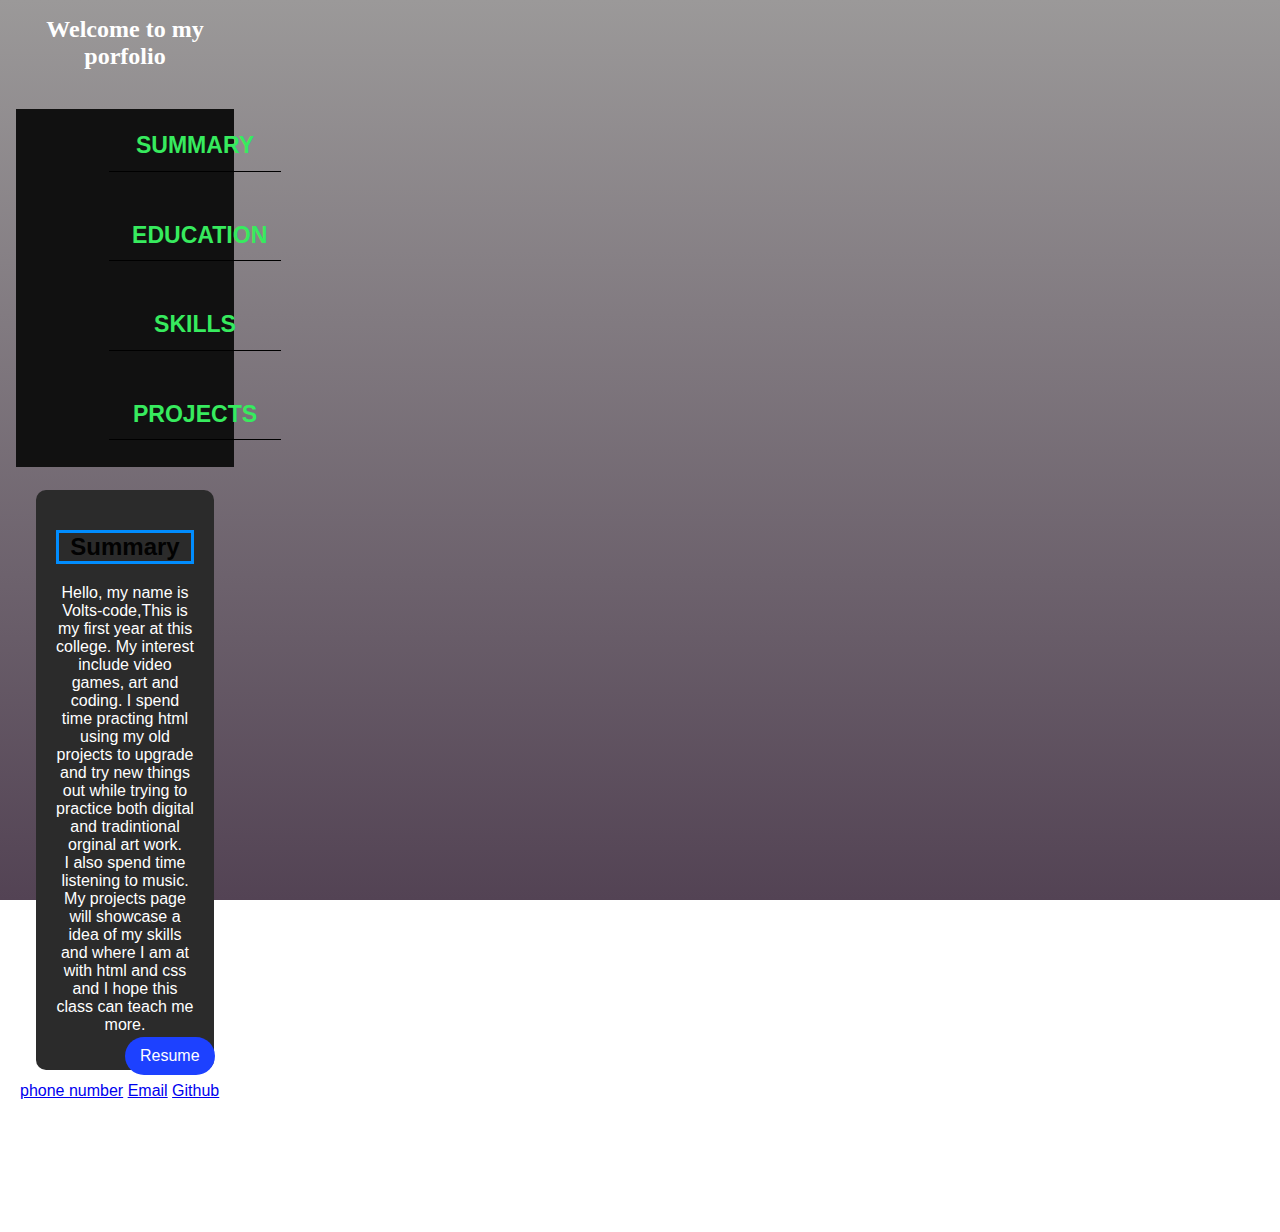
<file: index.html>
<!DOCTYPE html>
<html lang="en">
    <head>
        <meta charset="UTF-8">
        <meta name="viewport" content="width=device-width, initial-scale=1.0">
        <title>Personal Portfolio</title>
        <link rel='stylesheet' href='portfolio.css' />

    </head>

    <body>
        <div class="Grid">
            <header class="header">
                <h1>
                    <strong>Welcome to my porfolio</strong>
                </h1>
            </header>

            <main>
                <nav class="sidebar">
                    <ul class="navlinks">
                        <li><a href="index.html">Summary</a></li>
                        <br>
                        <li><a href="education.html">Education</a></li>
                        <br>
                        <li><a href="skills.html">Skills</a></li>
                        <br>
                        <li><a href="projects.html">Projects</a></li>
                        <br>
                    </ul>
                </nav>

                <section class="summary">
                    <h2> Summary </h2>
                    <p>
                        Hello, my name is Volts-code,This is my first year at this college. My interest include video games, art and coding.
                        I spend time practing html using my old projects to upgrade and try new things out
                        while trying to practice both digital and tradintional orginal art work.<br>
                        I also spend time listening to music.   
                        <br> 
                        My projects page will showcase a idea of my skills and where I am at with html and css and
                        I hope this class can teach me more.
                    </p>
                </section>

                <p class="introv2"><small>Video games are most of my inspiration for this path. 
                    Games such as Valorant, Call of duty, Overwatch, Apex Legends and etc have such wonderful artist's that make characters come to life in this regard.</small>
                </p>
        <footer class="footer" id="contact">
            <div class="info">
                <a href="tel:+9999999999" >phone number</a>
                <a href="mailto:no_reply@example.com">Email</a>
                <a href ="https://github.com/Volts-code ">Github</a>
            </div>
        <a href="https://drive.google.com/file/d/1nuHgZaSIwKRI6Y6LR1e7fyVz3bPGCN24/view?usp=sharing" class="Resume"> Resume </a>
        </footer>

            </main>
        </div>
    </body>
</html>
</file>
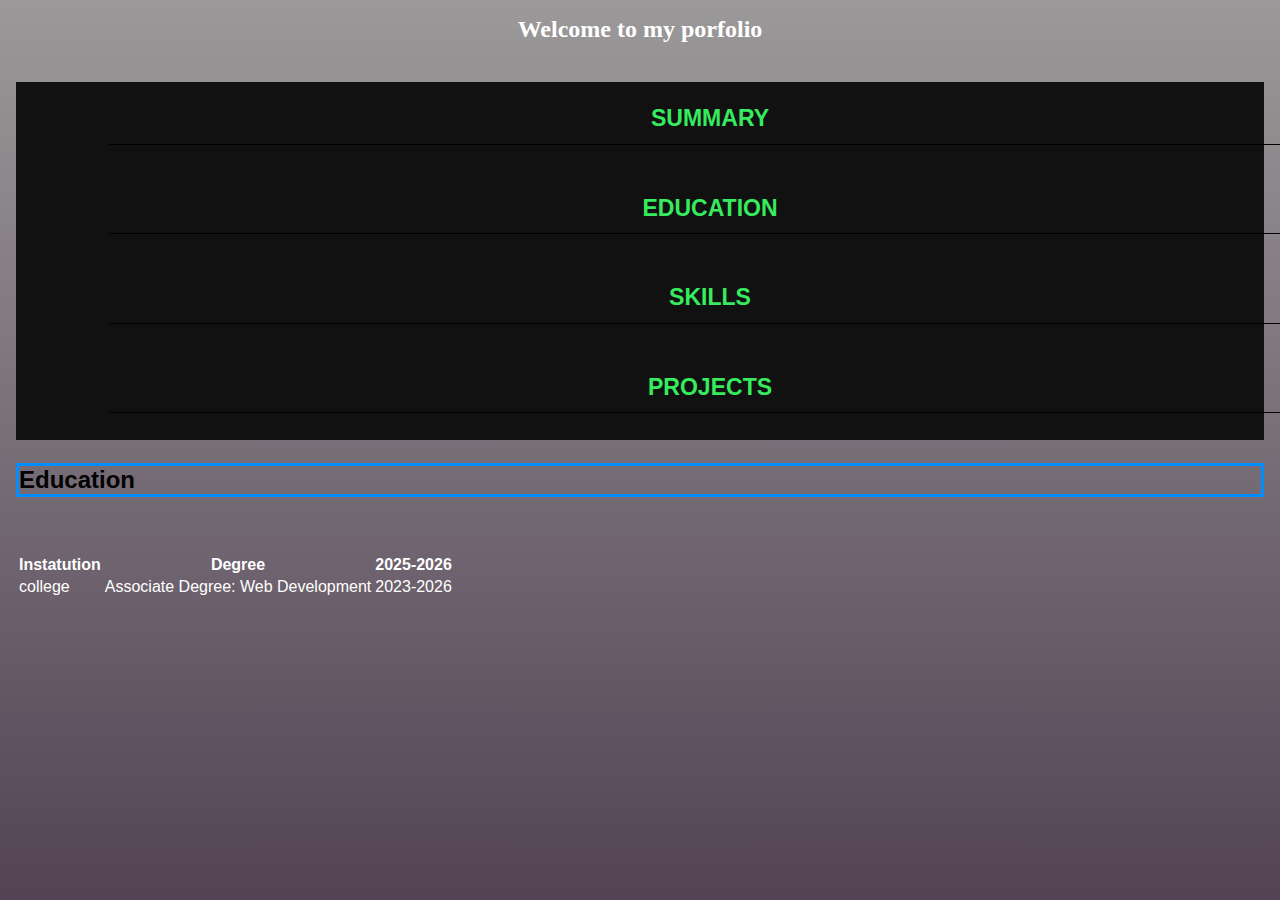
<file: education.html>
<!DOCTYPE html>
<html lang="en">
    <head>
        <meta charset="UTF-8">
        <meta name="viewport" content="width=device-width, initial-scale=1.0">
        <title>Personal Portfolio</title>
        <link rel='stylesheet' href='portfolio.css' />

    </head>

    <body>

        <header class="header">
            <h1>
                <strong>Welcome to my porfolio</strong>
            </h1>
        </header>

        <main>
            <nav class="sidebar">
                <ul class="navlinks">
                    <li><a href="index.html">Summary</a></li>
                    <br>
                    <li><a href="education.html">Education</a></li>
                    <br>
                    <li><a href="skills.html">Skills</a></li>
                    <br>
                    <li><a href="projects.html">Projects</a></li>
                    <br>
                </ul>
            </nav>

            <section class="education">
                <h2>Education</h2>
                <table>
                    <tr>
                        <th>Instatution</th>
                        <br>
                        <th>Degree</th>
                        <br>
                        <th>2025-2026</th>
                    </tr>
                    <tr>
                        <td>college</td>
                        <td>
                            Associate Degree: Web Development
                        </td>
                        <td>2023-2026</td>
                    </tr>
                </table>
            </section>
</file>
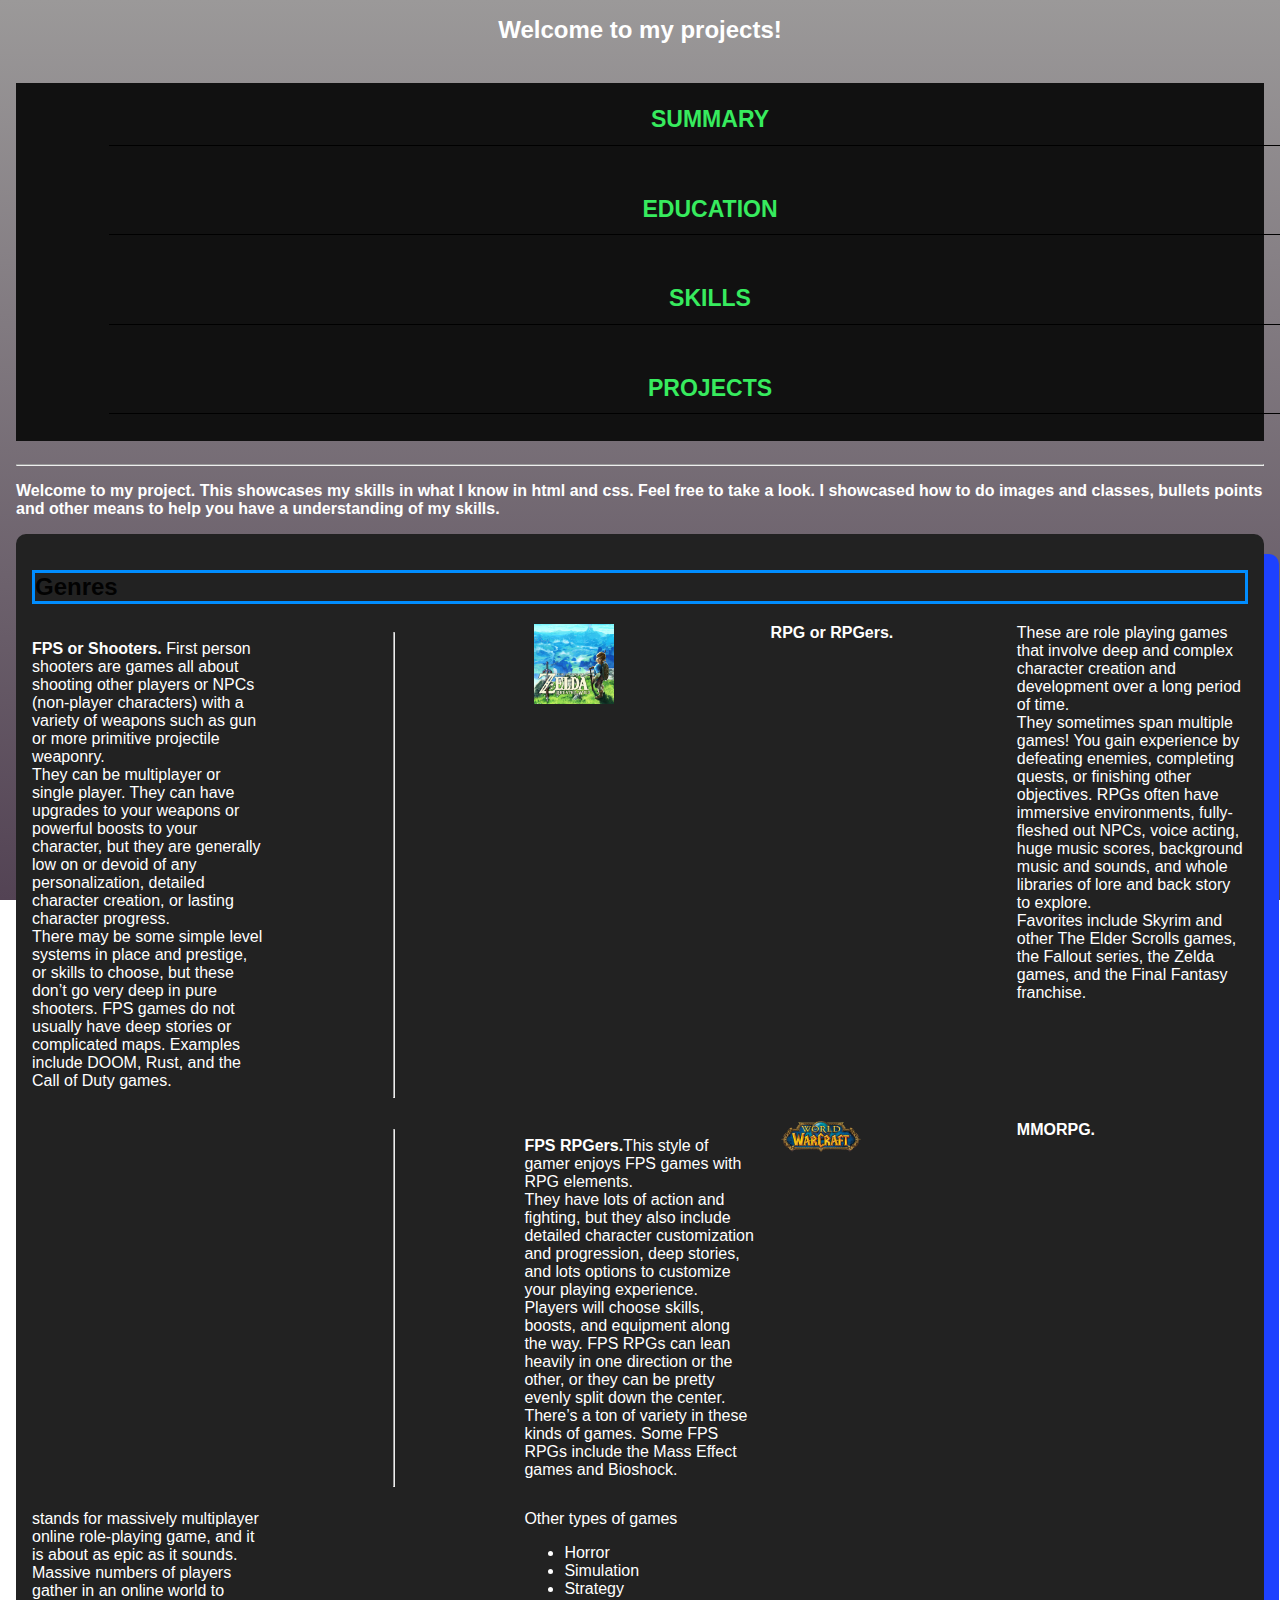
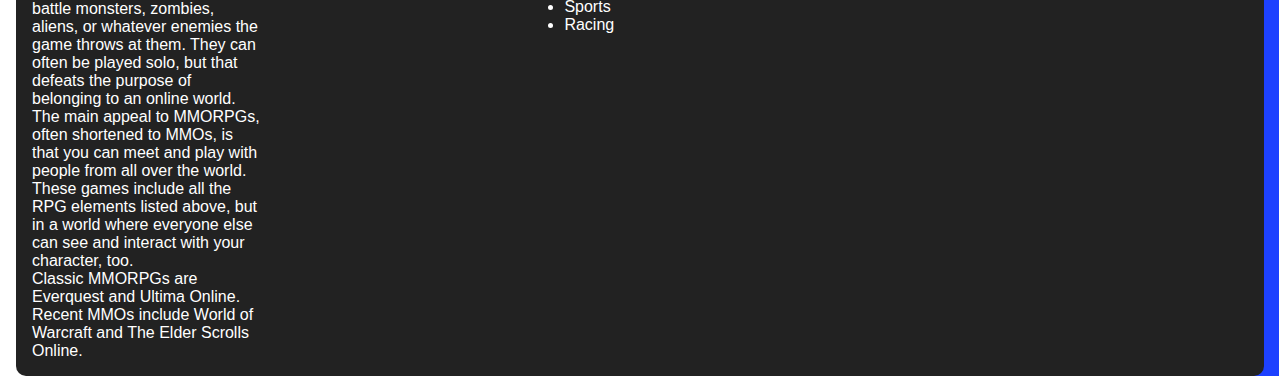
<file: projects.html>
<!DOCTYPE html>
<html lang="en">
<head>
    <meta charset="UTF-8">
    <meta name="viewport" content="width=device-width, initial-scale=1.0">
    <title>Projects</title>
    <link rel='stylesheet' href="portfolio.css" />

</head>
<body>
    <main>
        <header class="header">
            <h1>
                <strong>Welcome to my projects!</strong>
            </h1>
        </header>

            <nav class="sidebar">
                <ul class="navlinks">
                    <li><a href="index.html">Summary</a></li>
                    <br>
                    <li><a href="education.html">Education</a></li>
                    <br>
                    <li><a href="skills.html">Skills</a></li>
                    <br>
                    <li><a href="projects.html">Projects</a></li>
                    <br>
                </ul>
            </nav>

        <hr />
        <strong>
        <p>Welcome to my project. This showcases my skills in what I know in html and css.
             Feel free to take a look. I showcased how to do images and classes,
             bullets points and other means to help you have a understanding of my skills.
        </p>
        </strong>

            <div class="projects">
                <h2>Genres</h2>
                 <div class="project-grid">
                            <p>
                                <span class="genres"><strong>FPS or Shooters. </strong></span>First person shooters are games all about shooting other players or NPCs<br>
                                (non-player characters) with a variety of weapons such as gun or more primitive projectile weaponry.<br>
                                They can be multiplayer or single player.
                                They can have upgrades to your weapons or powerful boosts to your character, but they are generally low on or devoid of any personalization, detailed character creation, or lasting character progress.<br>
                                There may be some simple level systems in place and prestige, or skills to choose,
                                but these don’t go very deep in pure shooters. FPS games do not usually have deep stories or complicated maps. Examples include DOOM, Rust, and the Call of Duty games.<br>
                            </p>
                            <hr />
                            <img class="picture" src="SQ_NSwitch_TheLegendOfZeldaBreathOfTheWild_E.jpg"
                        <p>
                                <span class="genres"><strong>RPG or RPGers.</strong></span>These are role playing games that involve deep and complex character creation and development over a long period of time.<br>
                                They sometimes span multiple games! You gain experience by defeating enemies, completing quests, or finishing other objectives. RPGs often have immersive environments, fully-fleshed out NPCs, voice acting, huge music scores, background music and sounds, and whole libraries of lore and back story to explore.<br>
                                Favorites include Skyrim and other The Elder Scrolls games, the Fallout series, the Zelda games, and the Final Fantasy franchise.<br>
                            </p>
                            <hr />
                            <p>
                                <span class="genres"><strong>FPS RPGers.</strong></span>This style of gamer enjoys FPS games with RPG elements.<br>
                                They have lots of action and fighting, but they also include detailed character customization and progression, deep stories, and lots options to customize your playing experience.<br>
                                Players will choose skills, boosts, and equipment along the way. FPS RPGs can lean heavily in one direction or the other, or they can be pretty evenly split down the center.<br>
                                There’s a ton of variety in these kinds of games. Some FPS RPGs include the Mass Effect games and Bioshock.<br>
                            </p>
                            <img class="picture" src="WoWlogo.png"
                        <p>
                                <span class="genres"><strong>MMORPG.</strong></span>stands for massively multiplayer online role-playing game, and it is about as epic as it sounds.<br>
                                Massive numbers of players gather in an online world to battle monsters, zombies, aliens, or whatever enemies the game throws at them.
                                They can often be played solo, but that defeats the purpose of belonging to an online world. The main appeal to MMORPGs, often shortened to MMOs, is that you can meet and play with people from all over the world.<br>
                                These games include all the RPG elements listed above, but in a world where everyone else can see and interact with your character, too.<br>
                                    Classic MMORPGs are Everquest and Ultima Online.
                                Recent MMOs include World of Warcraft and The Elder Scrolls Online.<br>
                            </p>
                            <span class="genres"

                    <h3>
                        Other types of games
                    </h3>
                    <ul>
                        <li>
                            Horror
                        </li>
                        <li>
                            Simulation
                        </li>
                        <li>
                            Strategy 
                        </li>
                        <li>
                            Sports 
                        </li>
                        <li>
                            Racing
                        </li>
                    </ul>
                    </span>
                </div>
            </div>
    </main>
</body>
</file>
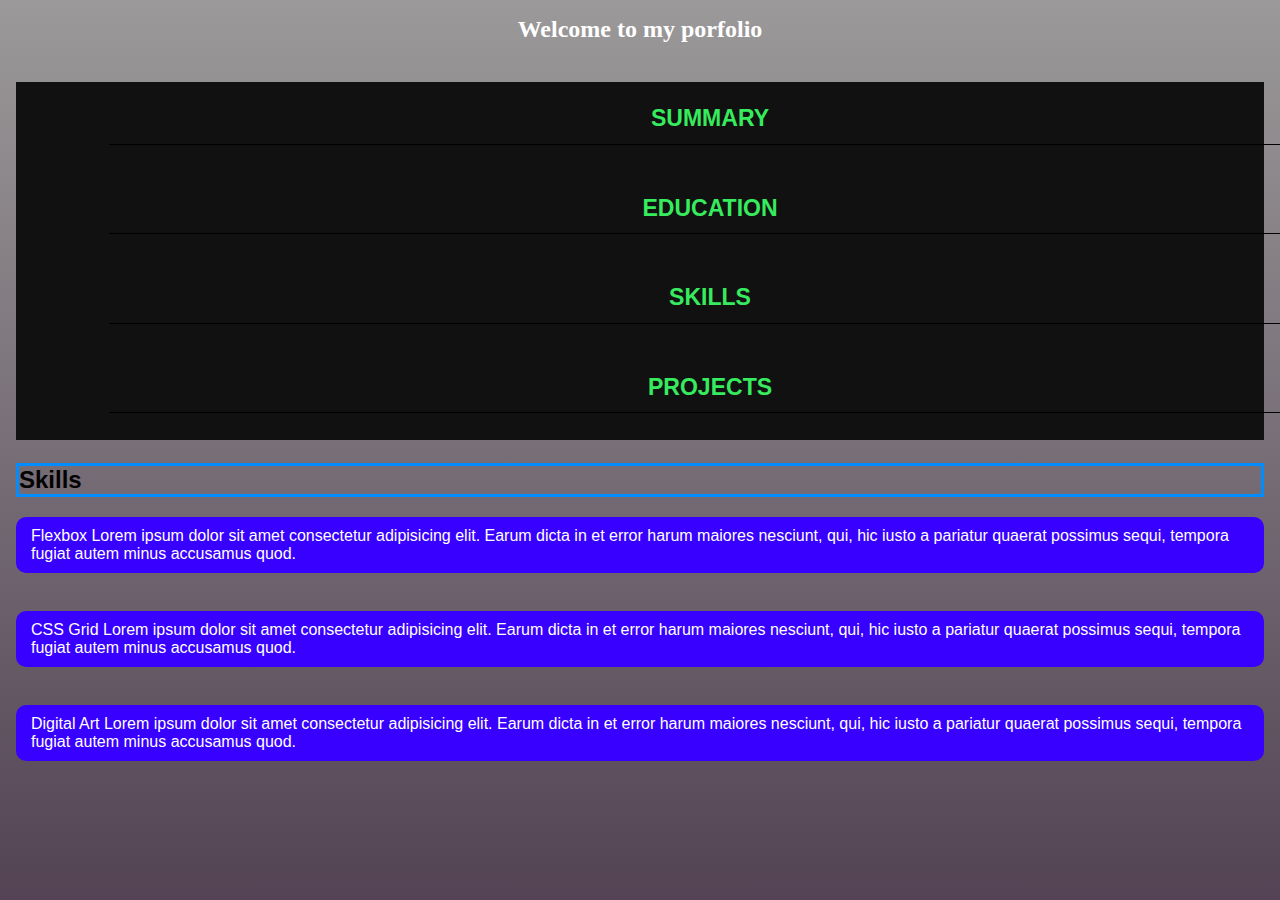
<file: skills.html>
<!DOCTYPE html>
<html lang="en">
    <head>
        <meta charset="UTF-8">
        <meta name="viewport" content="width=device-width, initial-scale=1.0">
        <title>Personal Portfolio</title>
        <link rel='stylesheet' href='portfolio.css' />

    </head>

    <body>

        <header class="header">
            <h1>
                <strong>Welcome to my porfolio</strong>
            </h1>
        </header>

        <main>
            <nav class="sidebar">
                <ul class="navlinks">
                    <li><a href="index.html">Summary</a></li>
                    <br>
                    <li><a href="education.html">Education</a></li>
                    <br>
                    <li><a href="skills.html">Skills</a></li>
                    <br>
                    <li><a href="projects.html">Projects</a></li>
                    <br>
                </ul>
            </nav>

            <section id="skills">
                <h2>Skills</h2>
            <div class="skill-con">
                <div class="skills">
                    Flexbox
                    Lorem ipsum dolor sit amet consectetur adipisicing elit. 
                    Earum dicta in et error harum maiores nesciunt, qui, hic iusto a pariatur quaerat possimus sequi,
                    tempora fugiat autem minus accusamus quod.
                </div>
                <br>
                <div class="skills">
                    CSS Grid
                    Lorem ipsum dolor sit amet consectetur adipisicing elit. 
                    Earum dicta in et error harum maiores nesciunt, qui, hic iusto a pariatur quaerat possimus sequi,
                    tempora fugiat autem minus accusamus quod.
                </div>
                <br>
                <div class="skills">
                    Digital Art
                    Lorem ipsum dolor sit amet consectetur adipisicing elit. 
                    Earum dicta in et error harum maiores nesciunt, qui, hic iusto a pariatur quaerat possimus sequi,
                    tempora fugiat autem minus accusamus quod.
                </div>
            </div>
            </section>
</file>
<file: portfolio.css>
*{
  box-sizing: border-box;
}
body{
  margin: 0%;
}
body{
  margin: 0%;
  background: linear-gradient(to bottom, #9b9999, #534354);
  background-repeat: no-repeat;
  background-attachment: fixed;
  color: white;
}
.summary{
  padding: 20px;
  margin: 20px;
  background-color: #2b2b2b;
  border-radius: 10px;
}

.Grid{
  display: grid;
  grid-template-areas: initial;
  grid-template-columns: 250px;
  grid-template-rows: auto;
  min-height: 100vh;
  text-align: center;
}
.header{
display: grid;
text-align: center;
padding: 1em;
}
header::after{
  content: '';
  display: table;
  clear: both;
}
h1 {
  text-align: center;
  margin: 0;
  font-size: 1.5em;
}
h2 {
  color: #020202;
  font-weight: 700;
  border: solid #018dff
}
nav {
 float: center;
 background-color: white;
 font-size: 1.2em;
}
nav a {
  text-decoration: none;
  text-transform: uppercase;
}
nav a:link {
  color: #37eb5e;
  text-decoration: none;

}
nav a:visited {
  color: #2600ff;
  text-decoration: none;
}
nav a:hover {
  color: #1f41ff;
  text-decoration: none;
}
nav ul {
  display: flex;
  flex-direction: row;
  padding: 0;
  font-size: 120%;
  text-align: center;
  margin: 0;
  list-style: none;
  justify-content: space-around;
}
nav li {
  padding: 0.5em 1em 0.5em 1em;
  width: 100%;
  border-bottom: 1px solid black;
  display: inline-block;
  margin-left: 70px;
  padding-top: 23px;
}
nav a::before{
  content: '';
  display: block;
  height: 5px;
  width: 100%;
  position: absolute;
  top: 0;
  width: 100%;
  transition: all ease-in-out 250ms;
}
nav a:hover::before {
  width: 100%;
}

.sidebar{
  grid-area:inherit;
  background-color: #111;
  position: relative;
}
.navlinks{
  display: flex;
  flex-direction: column;
  color: #534354;
  text-decoration: none;
  font-weight: bold;
  margin: 1em;
}

main {
  padding: 0em 1em 0em 1em;
  font-family: 'Lucida Sans', 'Lucida Sans Regular', 'Lucida Grande', 'Lucida Sans Unicode', Geneva, Verdana, sans-serif;
  size: 15px;
  color: #ffffff;
}
section{
  margin-bottom: 2em;
}
.skill-con{
  display: flex;
  flex-wrap: wrap;
  gap: 10px;
}
.skills{
  display: flex;
  flex-wrap: wrap;
  background-color: #3700ff;
  border-radius: 10px;
  padding: 10px 15px;
}
.Resume{
  position:absolute;
  bottom: -175px;
  background-color: #1d41ff;
  color: white;
  padding: 10px 15px;
  border-radius: 20px;
  text-decoration: none;
}
.picture{
    width: 100px;
    float: left;
    padding-left: 10px;
    padding-right: 10px;
}
.project-grid{
  display: grid;
  grid-template-columns: repeat(auto-fit, minmax(200px, 1fr));
  gap: 15px;
}
.projects{
  background-color: #222;
  padding: 1em;
  border-radius: 10px;
  box-shadow: #1d41ff 15px 20px;
}
.info{
  position: absolute;
  bottom: -200px;
  left: 20px;
}
</file>
